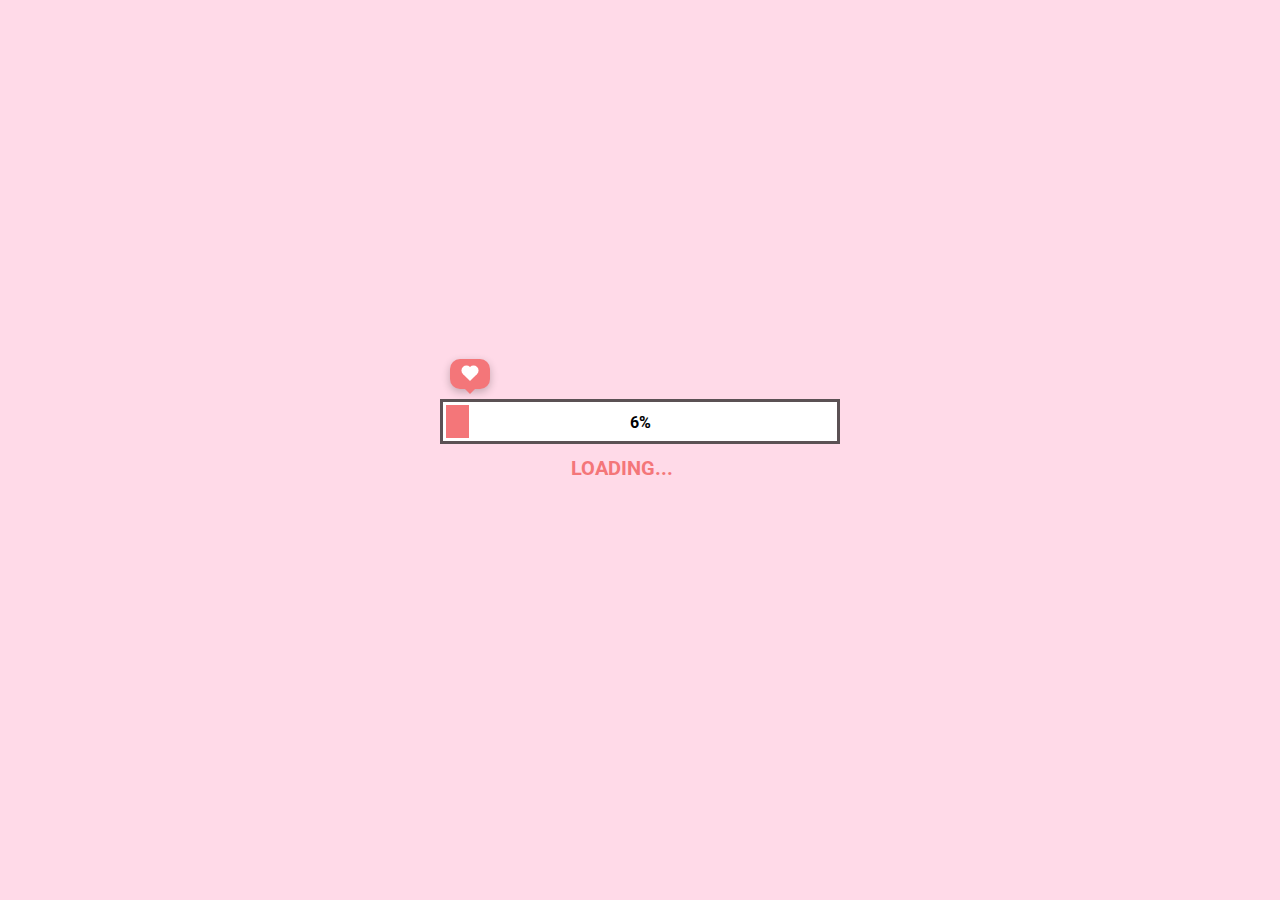
<file: index.html>
<!DOCTYPE html>
<html lang="en">
<head>
    <meta charset="UTF-8">
    <meta name="viewport" content="width=device-width, initial-scale=1.0">
    <link rel="stylesheet" href="style.css">
    <script src="./app.js" defer></script>
    <title>web bán ma túy</title>
</head>
<body>
    <div class="loading">
        <div class="boxHeartImg">
            <div class="heartItem item1">
                <img src="./image/heart.png" alt="">
            </div>
            <div class="heartItem item2">
                <img src="./image/heart.png" alt="">
            </div>
            <div class="heartItem item3">
                <img src="./image/heart.png" alt="">
            </div>
        </div>
        <div class="heartBox">
            <div class="heart"></div>
        </div>
        <div class="progress-bar">
            <div class="progress"></div>
            <div class="percent">100%</div>
        </div>
        <h2 class="textBox">
            <span class="textLoad">loading...</span>
            <span class="cricle1">.</span>
            <span class="cricle2">.</span>
            <span class="cricle3">.</span>
        </h2>
        <div class="buttonCLick">
            <img src="./image/cursor.png" alt="">
            <div class="button">
                <p class="textBtn"></p>
            </div>
        </div>
    </div>
</body>
</html>
</file>
<file: style.css>
@import url('https://fonts.googleapis.com/css2?family=Roboto:wght@500&display=swap');
*{
    padding: 0;
    margin: 0;
    box-sizing: border-box;
}
body{
    background: rgb(255, 218, 232);
    display: flex;
    justify-content: center;
    align-items: center;
    min-height: 100vh;
}
.loading{
    position: relative;
    display: flex;
    justify-content: center;
    align-items: center;
    flex-direction: column;
}
.loading .boxHeartImg{
    position: absolute;
    width: 100%;
    top: -40px;
    display: flex;
    justify-content: space-between;
}
.heartItem.item1{
    position: relative;
    left: -4%;
    transform: scale(0);
}
.heartItem.item2{
    position: relative;
    left: 4%;
    transform: scale(0);
}
.heartItem.item3{
    position: relative;
    right: -6%;
    transform: scale(0);
}
/* animation: love1 5s infinite ease-in 1s; */
/* @keyframes love1{
    0%{
        opacity: 0;
        transform: scale(0.2) rotate(0deg) translate3d(100px, 0, 0);
    }
    50%{
        opacity: 1;
    }
    100%{
        opacity: 0;
        transform: scale(0.8) rotate(-40deg) translate3d(-50px, -400px, 0);
    }
} */
@keyframes heartScale{
    0%{
        transform: scale(0);
    }
    30%{
        transform: scale(1.2);
    }
    50%,100%{
        transform: scale(1);
    }
}
.heartItem.item1 img{
    width: 40px;
}
.heartItem.item2 img{
    width: 50px;
    transform: translateY(-10px);
}
.heartItem.item3 img{
    width: 60px;
    transform: translateY(-20px);
}
.heartItem::before{
    position: absolute;
    content: '';
    width: 3px;
    height: 40px;
    background-color: rgb(91,81,84);
    left: 51%;
    top: 10px;
    transform: translateX(-50%);
    z-index: -1;
}
.progress-bar{
    position: relative;
    width: 400px;
    height: 45px;
    background: #fff;
    padding: 3px;
    border: 3px solid rgb(91,81,84);
    display: flex;
}
.progress{
    width: 0px;
    height: 100%;
    background-color: rgb(244,118,121);
    left: 0;
    transition: 0.1s;
}
.percent{
    position: absolute;
    top: 50%;
    left: 50%;
    transform: translate(-50%, -50%);
    font-weight: bold;
    font-family: 'Roboto', sans-serif;
}
.loading .textBox{
    transition: 0.5s;
    margin-top: 10px;
}
.loading .textLoad{
    font-family: 'Roboto', sans-serif;
    color: rgb(244,118,121);
    font-family: 500;
    font-size: 20px;
    text-transform: uppercase;
}
.loading h2 .cricle1, .cricle2, .cricle3{
    color: rgb(244,118,121);
    opacity: 0;
}
.cricle1{
    animation: 1s .25s cricle linear infinite;
}
.cricle2{
    animation: 1s .5s cricle linear infinite;
}
.cricle3{
    animation: 1s .75s cricle linear infinite;
}
@keyframes cricle{
    0%{
        opacity: 0;
    }
    50%{
        opacity: 1;
    }
    100%{
        opacity: 0;
    }
}
.button{
    position: relative;
    width: 10px;
    height: 10px;
    background: #fff;
    border-radius: 50%;
    transition: 0.5s;
    transform: scale(0);
    display: flex;
    justify-content: center;
    align-items: center;
    font-family: 'Roboto', sans-serif;
    cursor: pointer;
    font-weight: bold;
    letter-spacing: 1px;
}
.buttonCLick{
    position: relative;
    display: flex;
    height: 40px;
    align-items: center;
    margin-top: -20px;
    filter: drop-shadow(rgba(0, 0, 0, 0.25) 1.95px 1.95px 2.6px);
}
.buttonCLick img{
    opacity: 0;
    width: 25px;
    position: absolute;
    margin-left: -20px;
    transform: translateX(-20px) rotate(90deg);
    animation: 1s cursor infinite linear;
}
@keyframes cursor{
    0%{
        transform: translateX(-20px) rotate(90deg);
    }
    50%{
        transform: translateX(-10px) rotate(90deg);
    }
}
.heartBox{
    position: absolute;
    top: -40px;
    left: -3.2%;
    width: 40px;
    height: 30px;
    border-radius: 10px;
    background-color: rgb(244,118,121);
    display: flex;
    justify-content: center;
    align-items: center;
    box-shadow: rgba(0, 0, 0, 0.24) 0px 3px 8px;
    transition: 0.1s;
}
.heartBox::before{
    content: "";
    position: absolute;
    top: 100%;
    left: 50%;
    margin-left: -5px;
    border-width: 5px;
    border-style: solid;
    border-color: rgb(244,118,121) transparent transparent transparent;
}
.heartBox .heart{
    position: relative;
    width: 10px;
    height: 10px;
    background-color: #fff;
    transform: rotate(45deg);
}
.heartBox .heart::before{
    position: absolute;
    content: '';
    width: 100%;
    height: 100%;
    background-color: #fff;
    right: 50%;
    border-radius: 50%;
}
.heartBox .heart::after{
    position: absolute;
    content: '';
    width: 100%;
    height: 100%;
    background-color: #fff;
    bottom: 50%;
    border-radius: 50%;
}
</file>
